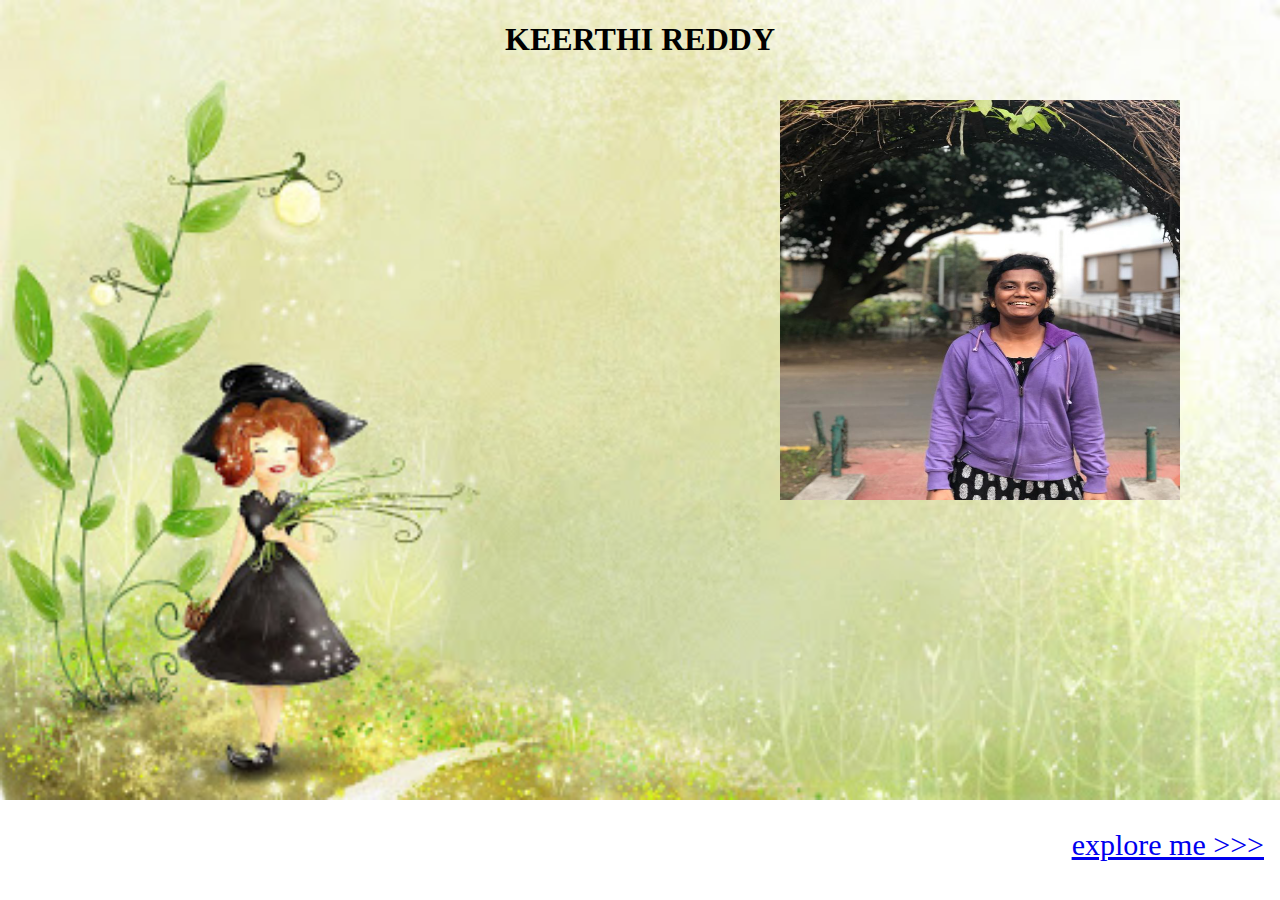
<file: index.html>
<!DOCTYPE  html>
<html>
<head>
	<meta charset="utf-8/">
	<title> portfolio </title>

<link rel="stylesheet"  type="text/css"href="main.css"/>
	
</head>
<body>
	<div>
<h1> KEERTHI REDDY </h1>
<img src="portfolio1.jpg" alt='Keerthi_Reddy' width=400p height=400p/>
	</div>
<p>
	<a href="secondpage.html"> explore me >>> </a>
</p>

</body>

</html>
</file>
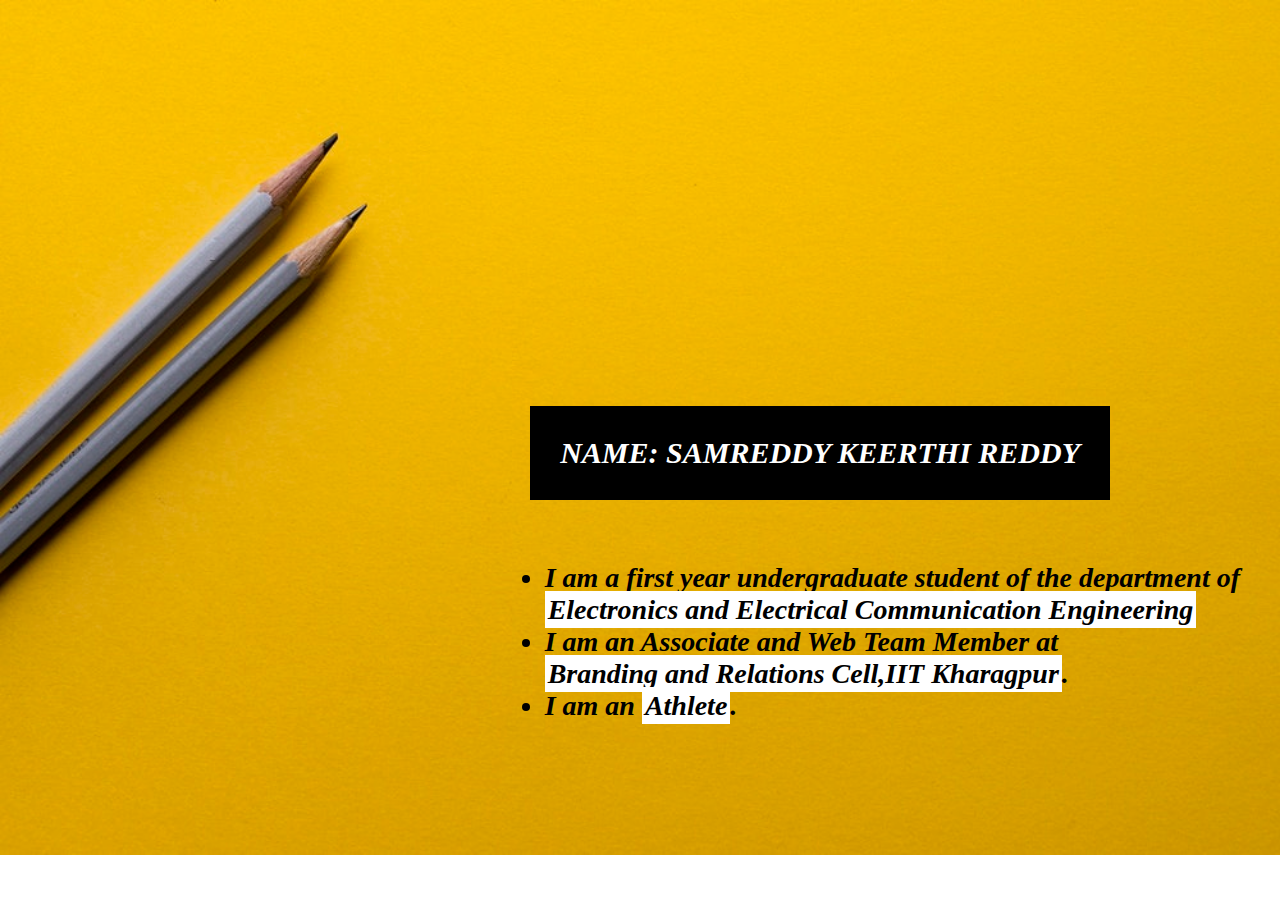
<file: secondpage.html>
<html>
<head>
	<meta charset="utf-8/">
	<title> portfolio1 </title>

<link rel="stylesheet"  type="text/css"href="main1.css"/>

</head>	
<body>
	<div>
	NAME: SAMREDDY KEERTHI REDDY 
</div>
	<ul>
	<li>I am a first year undergraduate student of the department of

	</li>

	 <p1>Electronics and Electrical Communication Engineering</p1></li>

	<li>I am an Associate and Web Team Member at

	</li>

	<p2>Branding and Relations Cell,IIT Kharagpur</p2>.</li> 

	<li>	I am an <p3>Athlete</p3>.</li>
</ul>
	      

</body>
</html>
</file>
<file: main.css>
body
{
	background-image:url("back.jpeg");
	background-repeat: no-repeat;
	background-size: 100%;

}
img
{
	 position: absolute;
  top: 100px;
  right: 100px;
 
}
h1
{
	text-align: center;
}
p
{
	 position: absolute;
  bottom: 8px;
  right: 16px;
  font-size: 30px;
}
</file>
<file: main1.css>
body{
	background-image:url("portfolio.jpeg");
	background-repeat: no-repeat;
	background-size: 100%;
}
ul
{
	 position: absolute;
  bottom: 150px;
  right: 40px;
  font-size: 28px;
  font-family:Lucida Console;
  font-weight: bold;
  font-style: italic;
}
div
{
	position: absolute;
	bottom: 400px;
	right:170px;
	font-size:30px;
	font-weight:bold;
	font-style:italic;
	color:white;
	background-color: black;
	padding: 30px;

}
p1
{
	background-color: white;
	padding: 3px;
}
p2{
	background-color: white;
	padding: 3px;
}
p3{
	background-color:white;
	padding: 3px; 
}
</file>
